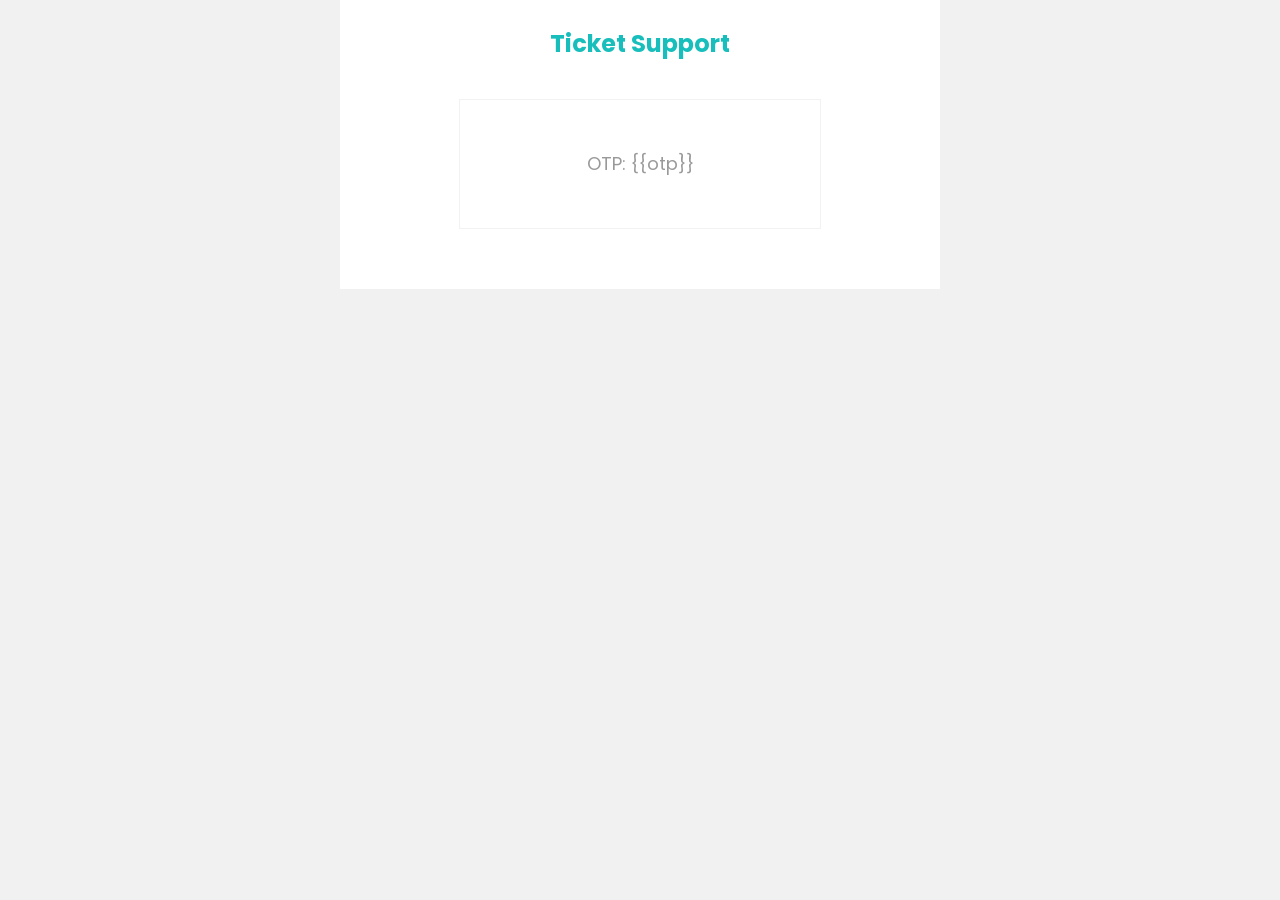
<file: instaapp/templates/fashion/email3.html>
<!DOCTYPE html>
<html lang="en" xmlns="http://www.w3.org/1999/xhtml" xmlns:v="urn:schemas-microsoft-com:vml" xmlns:o="urn:schemas-microsoft-com:office:office">
<head>
    <meta charset="utf-8"> <!-- utf-8 works for most cases -->
    <meta name="viewport" content="width=device-width"> <!-- Forcing initial-scale shouldn't be necessary -->
    <meta http-equiv="X-UA-Compatible" content="IE=edge"> <!-- Use the latest (edge) version of IE rendering engine -->
    <meta name="x-apple-disable-message-reformatting">  <!-- Disable auto-scale in iOS 10 Mail entirely -->
    <title></title> <!-- The title tag shows in email notifications, like Android 4.4. -->

    <link href="https://fonts.googleapis.com/css?family=Poppins:200,300,400,500,600,700" rel="stylesheet">

    <!-- CSS Reset : BEGIN -->
    <style>

        /* What it does: Remove spaces around the email design added by some email clients. */
        /* Beware: It can remove the padding / margin and add a background color to the compose a reply window. */
        html,
body {
    margin: 0 auto !important;
    padding: 0 !important;
    height: 100% !important;
    width: 100% !important;
    background: #f1f1f1;
}

/* What it does: Stops email clients resizing small text. */
* {
    -ms-text-size-adjust: 100%;
    -webkit-text-size-adjust: 100%;
}

/* What it does: Centers email on Android 4.4 */
div[style*="margin: 16px 0"] {
    margin: 0 !important;
}

/* What it does: Stops Outlook from adding extra spacing to tables. */
table,
td {
    mso-table-lspace: 0pt !important;
    mso-table-rspace: 0pt !important;
}

/* What it does: Fixes webkit padding issue. */
table {
    border-spacing: 0 !important;
    border-collapse: collapse !important;
    table-layout: fixed !important;
    margin: 0 auto !important;
}

/* What it does: Uses a better rendering method when resizing images in IE. */
img {
    -ms-interpolation-mode:bicubic;
}

/* What it does: Prevents Windows 10 Mail from underlining links despite inline CSS. Styles for underlined links should be inline. */
a {
    text-decoration: none;
}

/* What it does: A work-around for email clients meddling in triggered links. */
*[x-apple-data-detectors],  /* iOS */
.unstyle-auto-detected-links *,
.aBn {
    border-bottom: 0 !important;
    cursor: default !important;
    color: inherit !important;
    text-decoration: none !important;
    font-size: inherit !important;
    font-family: inherit !important;
    font-weight: inherit !important;
    line-height: inherit !important;
}

/* What it does: Prevents Gmail from displaying a download button on large, non-linked images. */
.a6S {
    display: none !important;
    opacity: 0.01 !important;
}

/* What it does: Prevents Gmail from changing the text color in conversation threads. */
.im {
    color: inherit !important;
}

/* If the above doesn't work, add a .g-img class to any image in question. */
img.g-img + div {
    display: none !important;
}

/* What it does: Removes right gutter in Gmail iOS app: https://github.com/TedGoas/Cerberus/issues/89  */
/* Create one of these media queries for each additional viewport size you'd like to fix */

/* iPhone 4, 4S, 5, 5S, 5C, and 5SE */
@media only screen and (min-device-width: 320px) and (max-device-width: 374px) {
    u ~ div .email-container {
        min-width: 320px !important;
    }
}
/* iPhone 6, 6S, 7, 8, and X */
@media only screen and (min-device-width: 375px) and (max-device-width: 413px) {
    u ~ div .email-container {
        min-width: 375px !important;
    }
}
/* iPhone 6+, 7+, and 8+ */
@media only screen and (min-device-width: 414px) {
    u ~ div .email-container {
        min-width: 414px !important;
    }
}


    </style>

    <!-- CSS Reset : END -->

    <!-- Progressive Enhancements : BEGIN -->
    <style>

	    .primary{
	background: #17bebb;
}
.bg_white{
	background: #ffffff;
}
.bg_light{
	background: #f7fafa;
}
.bg_black{
	background: #000000;
}
.bg_dark{
	background: rgba(0,0,0,.8);
}
.email-section{
	padding:2.5em;
}

/*BUTTON*/
.btn{
	padding: 10px 15px;
	display: inline-block;
}
.btn.btn-primary{
	border-radius: 5px;
	background: #17bebb;
	color: #ffffff;
}
.btn.btn-white{
	border-radius: 5px;
	background: #ffffff;
	color: #000000;
}
.btn.btn-white-outline{
	border-radius: 5px;
	background: transparent;
	border: 1px solid #fff;
	color: #fff;
}
.btn.btn-black-outline{
	border-radius: 0px;
	background: transparent;
	border: 2px solid #000;
	color: #000;
	font-weight: 700;
}
.btn-custom{
	color: rgba(0,0,0,.3);
	text-decoration: underline;
}

h1,h2,h3,h4,h5,h6{
	font-family: 'Poppins', sans-serif;
	color: #000000;
	margin-top: 0;
	font-weight: 400;
}

body{
	font-family: 'Poppins', sans-serif;
	font-weight: 400;
	font-size: 15px;
	line-height: 1.8;
	color: rgba(0,0,0,.4);
}

a{
	color: #17bebb;
}

table{
}
/*LOGO*/

.logo h1{
	margin: 0;
}
.logo h1 a{
	color: #17bebb;
	font-size: 24px;
	font-weight: 700;
	font-family: 'Poppins', sans-serif;
}

/*HERO*/
.hero{
	position: relative;
	z-index: 0;
}

.hero .text{
	color: rgba(0,0,0,.3);
}
.hero .text h2{
	color: #000;
	font-size: 34px;
	margin-bottom: 0;
	font-weight: 200;
	line-height: 1.4;
}
.hero .text h3{
	font-size: 24px;
	font-weight: 300;
}
.hero .text h2 span{
	font-weight: 600;
	color: #000;
}

.text-author{
	bordeR: 1px solid rgba(0,0,0,.05);
	max-width: 50%;
	margin: 0 auto;
	padding: 2em;
}
.text-author img{
	border-radius: 50%;
	padding-bottom: 20px;
}
.text-author h3{
	margin-bottom: 0;
}
ul.social{
	padding: 0;
}
ul.social li{
	display: inline-block;
	margin-right: 10px;
}

/*FOOTER*/

.footer{
	border-top: 1px solid rgba(0,0,0,.05);
	color: rgba(0,0,0,.5);
}
.footer .heading{
	color: #000;
	font-size: 20px;
}
.footer ul{
	margin: 0;
	padding: 0;
}
.footer ul li{
	list-style: none;
	margin-bottom: 10px;
}
.footer ul li a{
	color: rgba(0,0,0,1);
}


@media screen and (max-width: 500px) {


}


    </style>


</head>

<body width="100%" style="margin: 0; padding: 0 !important; mso-line-height-rule: exactly; background-color: #f1f1f1;">
	<center style="width: 100%; background-color: #f1f1f1;">
    <div style="display: none; font-size: 1px;max-height: 0px; max-width: 0px; opacity: 0; overflow: hidden; mso-hide: all; font-family: sans-serif;">
      &zwnj;&nbsp;&zwnj;&nbsp;&zwnj;&nbsp;&zwnj;&nbsp;&zwnj;&nbsp;&zwnj;&nbsp;&zwnj;&nbsp;&zwnj;&nbsp;&zwnj;&nbsp;&zwnj;&nbsp;&zwnj;&nbsp;&zwnj;&nbsp;&zwnj;&nbsp;&zwnj;&nbsp;&zwnj;&nbsp;&zwnj;&nbsp;&zwnj;&nbsp;&zwnj;&nbsp;
    </div>
    <div style="max-width: 600px; margin: 0 auto;" class="email-container">
    	<!-- BEGIN BODY -->
      <table align="center" role="presentation" cellspacing="0" cellpadding="0" border="0" width="100%" style="margin: auto;">
      	<tr>
          <td valign="top" class="bg_white" style="padding: 1em 2.5em 0 2.5em;">
          	<table role="presentation" border="0" cellpadding="0" cellspacing="0" width="100%">
          		<tr>
          			<td class="logo" style="text-align: center;">
			            <h1><a href="#">Ticket Support</a></h1>
			          </td>
          		</tr>
          	</table>
          </td>
	      </tr><!-- end tr -->
				<tr>
          <td valign="middle" class="hero bg_white" style="padding: 2em 0 4em 0;">
            <table role="presentation" border="0" cellpadding="0" cellspacing="0" width="100%">
            	<tr>
			          <td style="text-align: center;">
			          	<div class="text-author">
                            <p style="font-size: large;">OTP: {{otp}}</p>
			           	</div>
			          </td>
			        </tr>
            
            </table>
          </td>
	      </tr><!-- end tr -->
      <!-- 1 Column Text + Button : END -->
      </table>


    </div>
  </center>
</body>
</html>
</file>
